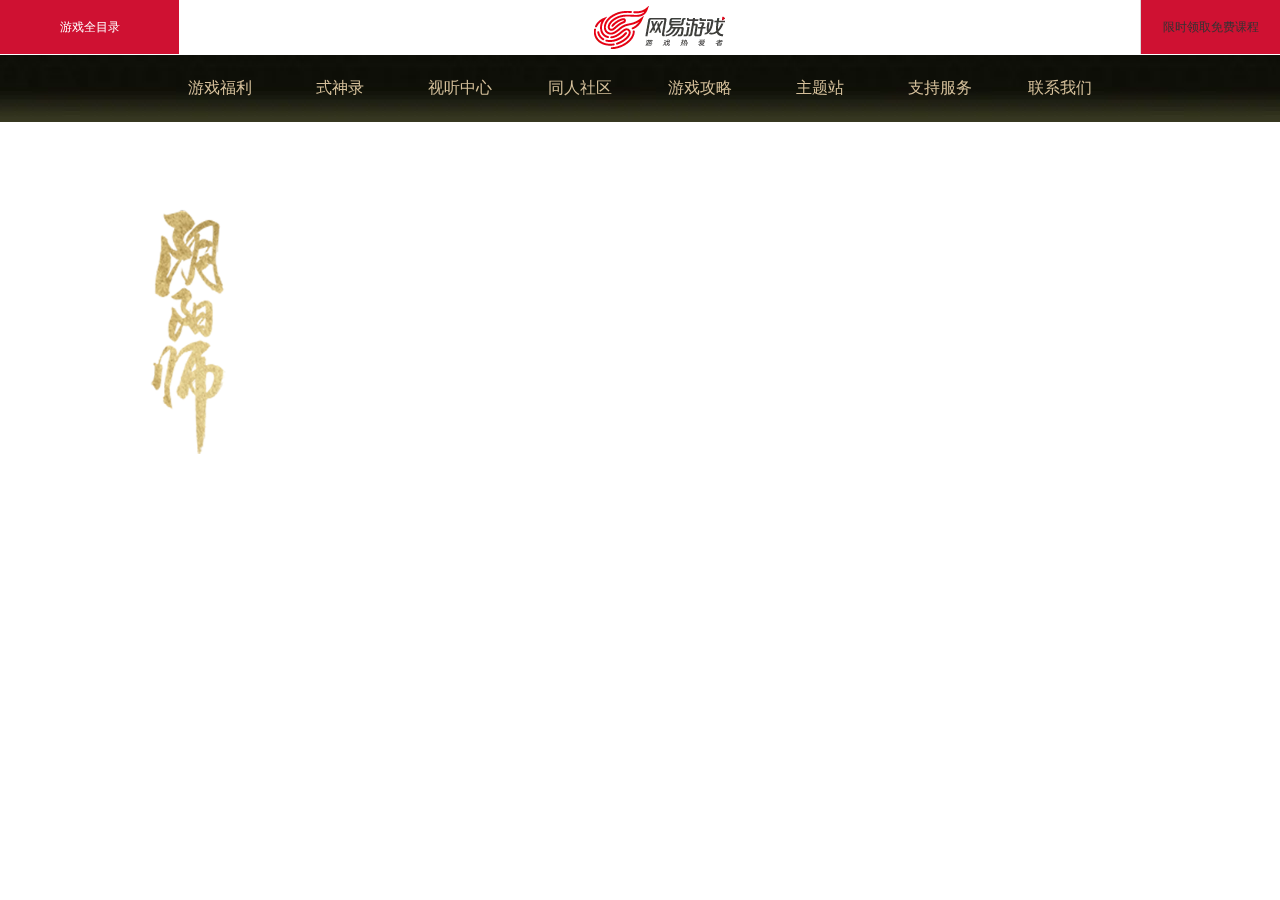
<file: yys/index.html>
<!DOCTYPE html>
<html lang="en">
<head>
  <meta charset="UTF-8">
  <meta name="viewport" content="width=device-width, initial-scale=1.0">
  <title>《阴阳师》手游官网  《阴阳师》手游官网_唯美奇幻 匠心巨制，开启唯美奇幻之旅</title>
  <!-- 引入网页图标， 不起作用 -->
  <link rel="icon" href="image/favicon.ico">
  <!-- 引入全局样式 -->
  <link rel="stylesheet" href="css/reset.css">
  <!-- 引入首页样式 -->
  <link rel="stylesheet" href="css/index.css">


  <style>
    .hrNav {
      position: fixed;
      z-index: 120;
      width: 100%;
      top:0;
      margin: 0;
    }
    /* .hrNav > li {
      width: 80px;
      line-height: 20px;
      float:left;
    }
     */
  </style>
</head>
<body>
  <div class="hrNav">
    <!-- 头部开始 -->
    <div class="header">
      <div class="header-left">
        游戏全目录
      </div>
      <image src="image/logo_b5525b7.png"  alt=""/>
      <div class="header-right">
        限时领取免费课程      
      </div>
    </div>
    <!-- 头部结束 -->
    <!-- 导航开始 -->
    <div class="nav">
        <div class="wrap">
          <ul>
            <li class="active">
              <a href="#">游戏福利</a>
              <div class="nav-list">  
                <div class="sub-nav-list">                
                  <a href="#">新手福利</a>
                  <img src="image/xcx_qr_5944c496.png" width="100" height="90" alt="" />                
                  <a href="https://yys.163.com/20231025/hgfl/">回归福利</a>
                  <a href="https://yys.163.com/2020/gift/">福利兑换</a>  
                </div>              
              </div>            
            </li>
            <li>
              <a href="#">式神录</a>
              <div class="nav-list2"> 
                  <a href="#">SP阶式神</a>                           
                  <img src="image/xcx_qr_5944c496.png" width="100" height="90" alt="" />
                  <!-- </a> -->
                  <a href="#">SP阶式神</a>
                  <a href="#">SSR阶式神</a>              
                  <a href="#">SR阶式神</a>              
                  <a href="#">R阶式神</a>
              </div>             
            </li>
            <li><a href="#">视听中心</a></li>
            <li><a href="#">同人社区</a></li>
            <li><a href="#">游戏攻略</a></li>
            <li><a href="#">主题站</a></li>
            <li><a href="#">支持服务</a></li>
            <li><a href="#">联系我们</a></li>
          </ul>        
        </div>
    </div>
    <!-- 导航结束 -->
  </div>
  <!-- banner开始 -->
  <div class="banner">
    <video src="https://yys.v.netease.com/2024/0322/3178ec9ec1d5e3df9ecb0f3656ecf62f.mp4" loop muted autoplay> </video>
    <div class="logo">
      <a href="https://yys.163.com/2021/tstx/"></a>
    </div>
    <!-- <a href="https://yys.163.com/2021/tstx/">
      <img src="image/200.webp" width="100" height="90" alt="" />
    </a>
     -->
  </div>
  <!-- banner结束 -->
</body>
</html>
</file>
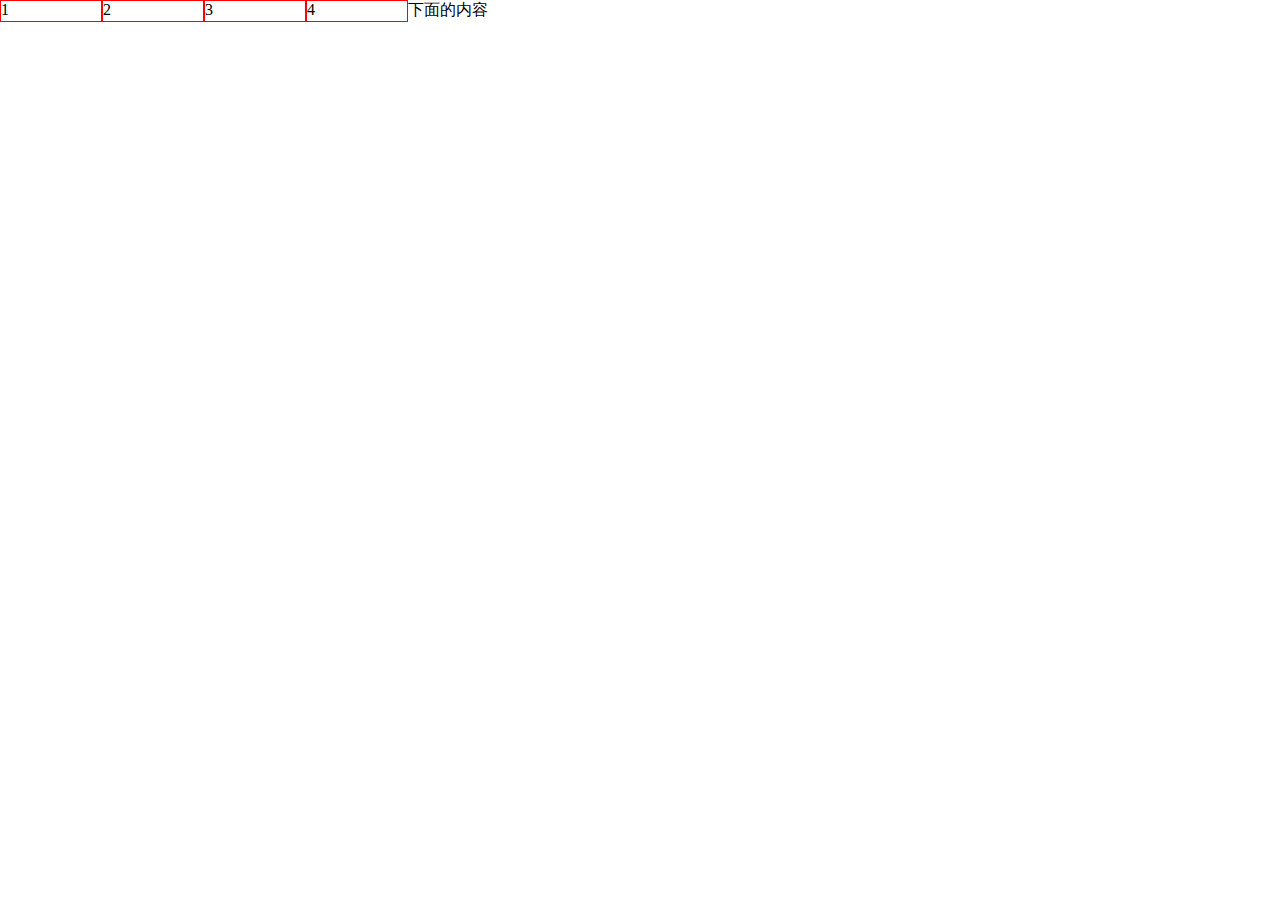
<file: yys/css/test-after.html>
<!DOCTYPE html>
<html lang="en">
<head>
    <meta charset="UTF-8">
    <title>Title</title>
    <style>
        *{
            margin:0;
            padding:0;
        }
        ul{
            background-color: aquamarine;
        }
        li{
            list-style: none;
            width: 100px;
            height:20px;
            border:1px solid #ff0000;
            float: left;
        }
        li::before {
          /* //相对于li标签 */
            position: absolute;
            /* //必须与before配合使用 */
            content: "";
            background: #665e57;
            /* //往上 */
            top: -1px;
            /* //整条线相对于li标签长80% */
            width: 80%;
            /* //让左边空出10%,相当于居中了 */
            left: 10%;
            height: 1px;
        }
    </style>
</head>
<body>

    <ul id="ul">
        <li>1</li>
        <li>2</li>
        <li>3</li>
        <li class="li">4</li>
    </ul>
    <div>下面的内容</div>
    <script>
    </script>
</body>
</html>
</file>
<file: yys/css/index.css>
/* 头部样式开始 */
.header {
  position: relative;
  width: 100%;
  height: 55px;
  background-color: #fff;
  color: #fff;
  font-size: 12px;
  /* 行高等于高，一行文字崔志居中，行高具有继承性 */
  line-height: 55px;
}
.header-left {
  float: left;
  width: 179px;
  height: 54px;
  background-color: #cf1132;
}

.header-right {
  float: right;
  width: 139px;
  height: 54px;
  background-color: #cf1132;
  border-left:1px solid #dadada ;
  color: #333;
}

/* 头部样式结束 */

/* <!-- 导航开始 --> */
.fixed {
  position: fixed;
}
.nav {  
  position: relative;
  width: 100%;
  height: 67px;
  /* 背景图片不平铺，水平居中，垂直居上 */
  background: url("../image/nav_bg_69230d91.png")  repeat center top;
}
/* 水平居中的容器，不设置高度 */
.wrap {
  width: 960px;
  margin: 0 auto;
}
.nav li{
  float: left;
  width: 120px;
  height: 66.7px;
  line-height: 66.7px;  
}
.nav a {
  color: #d4bf9a;   
}

.nav li:hover >a {
  color: #fff;   
}

/* <!-- 导航结束 --> */


/* 下拉列表结果 */
/* 核心思路：
1、下拉列表绝对定位
2、合适的父元素相对定位
3、下拉列表diplay:none隐藏显示
4、鼠标悬停在相应元素上时下拉列表改为display:block显示
*/
.nav-list {
  /* 下面定位元素的绝对位置，需找到其需要参考的父亲元素，在父元素中设置位
  置为相对定位， 然后再在本元素中设置相对偏移量，如下的左顶边，顶到父元素
  的下边框相连  */
  /* 默认不显示，仅当鼠标悬停在li上时显示， 见下 .nav li:hover>.nav-list */
  display: none;
  /* position: absolute; */
  /* z-index记图显示在上层 */
  z-index: 111;
  /* 定位靠左顶边 */
  left: 0;
  /* 定位向上顶67像素 */
  top: 670px;
  width: 100%;
  height: 80px; 
  background-color: #cf1132;
  /* background: url("../image/bot_head_bg_79b9698b.png") no-repeat center top;   */

}
/* 默认不显示，仅当鼠标悬停在li上时显示 */
.nav li:hover .nav-list {
  /* 显示 */
  display: block;
}

.sub-nav-list {
  display: block;
  position: relative;
  left: 0;
  /* left: 465px; */
  width: 120px;  
  top: 0px;  
  z-index: 100px;
  background-color:#333; 
  z-index: 11;
}
.nav li:hover .sub-nav-list {
  
  display: block;

}


.sub-nav-list a{
  display: block;
  line-height: 30px;
}


.nav-list2 {
  display: none;
  position: relative;
  width: 120px;
  /* 高度自动填充 */
  /* height: 280px; */
  /* top: 67px; */
  background-color: #333;  
  /* z-index记图显示在上层 */
  z-index: 111;  
}

/* 默认不显示，仅当鼠标悬停在li上时显示 */
.nav li:hover .nav-list2 {
  /* 显示 */
  display: block;
  /* z-index: 100; */
}


.nav-list2 a{
  display: block;
  line-height: 30px;
  text-align: center;
}

/* 下拉列表结束 */

/* banner样式开始 */
.banner {
  position: relative;
  top: 67px;
  width: 100%;
  height: 565px;
  /* background-color:#333; */
  /* 此处设置块为下沉图层，这样其同级或上级的块如果有下拉框或者弹窗时不会被覆盖 */
  /* z-index: -1; */
}
.banner video{
  position: absolute;
  width: 100%;
  left: 0%; 
  /* VIDEO画面上部有67PX高的黑框，需隐掉，因此上移，然后下面将图层下沉  */
  top: -67px;
  /* z-index: -1; */
}

.banner img{
  position: absolute;
  display: inline-block;  
  width: 77px;
  height: 247px;
  top: 140px;
  left: 150px;
  /* background-color: red; */
  background-size: 100%;
  /* z-index: 1;     */
}

.logo{
  position: absolute;
  display: block;
  width: 77px;
  height: 247px;
  top: 140px;
  left: 150px;
  /* background-color: red; */
  background-size: 100%;
  /* z-index: 0; */
}

.logo a{  
  position: absolute;
  display: block;
  width: 77px;
  height: 247px;
  background: url("../image/200.webp") no-repeat;
  background-size: 100%;
  /* z-index: 1; */
}
/* banner样式结束 */
</file>
